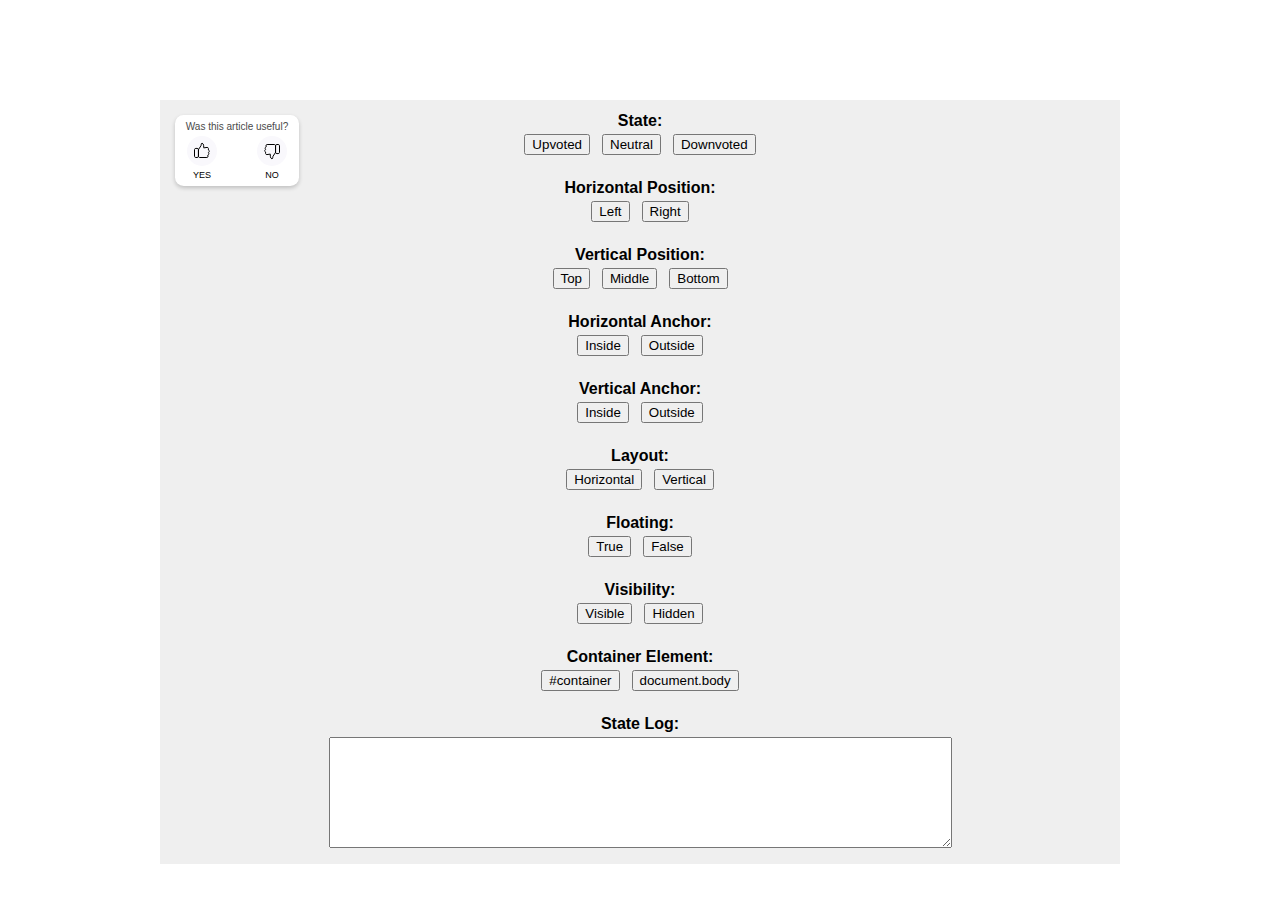
<file: index.html>
<!DOCTYPE html>
<html lang="en">
<head>
    <meta charset="UTF-8">
    <meta name="viewport" content="width=device-width, initial-scale=1.0">
    <meta http-equiv="X-UA-Compatible" content="ie=edge">
    <title>Voting Widget Demo</title>
    <link rel="stylesheet" href="voting-widget.css">
    <script src="voting-widget.js"></script>

    <style>
        #container {
            position: relative;
            width: 960px;
            margin: 0 auto;
            margin-top: 100px;
            background-color: #efefef;
            text-align: center;
        }

        .txt {
            font-size: 16;
            font-family: Arial, Helvetica, sans-serif;
            font-weight: bold;
        }

        .row {
            padding: 12px 0;
        }

        .row > div:nth-child(2) {
            margin-top: 4px;
        }

        button:not(:nth-child(1)) {
            margin-left: 12px;
        }
    </style>
</head>
<body>
    <div id="container">
        <div class="row">
            <div class="txt">State:</div>
            <div><button id="stateUpvoted">Upvoted</button><button id="stateNeutral">Neutral</button><button id="stateDownvoted">Downvoted</button></div>
        </div>
        <div class="row">
            <div class="txt">Horizontal Position:</div>
            <div><button id="horizontalPosLeft">Left</button><button id="horizontalPosRight">Right</button></div>
        </div>
        <div class="row">
            <div class="txt">Vertical Position:</div>
            <div><button id="verticalPosTop">Top</button><button id="verticalPosMiddle">Middle</button><button id="verticalPosBottom">Bottom</button></div>
        </div>
        <div class="row">
            <div class="txt">Horizontal Anchor:</div>
            <div><button id="horizontalAnchorInside">Inside</button><button id="horizontalAnchorOutside">Outside</button></div>
        </div>
        <div class="row">
            <div class="txt">Vertical Anchor:</div>
            <div><button id="verticalAnchorInside">Inside</button><button id="verticalAnchorOutside">Outside</button></div>
        </div>
        <div class="row">
            <div class="txt">Layout:</div>
            <div><button id="layoutHorizontal">Horizontal</button><button id="layoutVertical">Vertical</button></div>
        </div>
        <div class="row">
            <div class="txt">Floating:</div>
            <div><button id="floatingTrue">True</button><button id="floatingFalse">False</button></div>
        </div>
        <div class="row">
            <div class="txt">Visibility:</div>
            <div><button id="setVisible">Visible</button><button id="setHidden">Hidden</button></div>
        </div>
        <div class="row">
            <div class="txt">Container Element:</div>
            <div><button id="containerElContainer">#container</button><button id="containerElBody">document.body</button></div>
        </div>
        <div class="row">
            <div class="txt">State Log:</div>
            <div><textarea id="stateLog" cols="75" rows="7"></textarea></div>
        </div>
    </div>
    <script>
        var widget = new VotingWidget({ 
            id: 'widgetDemo',
            containerElement: document.getElementById('container'),
            stateChangedCallback: onStateChanged
        });
        widget.show();

        function onStateChanged(data) {
            var stateLogEl = document.getElementById('stateLog');
            stateLogEl.value += 'Widget state changed to: ' + data.state + ', element id: ' + data.widget.options.id + '\n';
            stateLogEl.scrollTop = stateLogEl.scrollHeight;
        }

        document.getElementById('stateUpvoted').addEventListener('click', function() {
            widget.options.state = VoteState.Upvoted;
        });

        document.getElementById('stateNeutral').addEventListener('click', function() {
            widget.options.state = VoteState.Neutral;
        });

        document.getElementById('stateDownvoted').addEventListener('click', function() {
            widget.options.state = VoteState.Downvoted;
        });

        document.getElementById('horizontalPosLeft').addEventListener('click', function() {
            widget.options.horizontalPosition = HorizontalPosition.Left;
        });

        document.getElementById('horizontalPosRight').addEventListener('click', function() {
            widget.options.horizontalPosition = HorizontalPosition.Right;
        });

        document.getElementById('verticalPosTop').addEventListener('click', function() {
            widget.options.verticalPosition = VerticalPosition.Top;
        });

        document.getElementById('verticalPosMiddle').addEventListener('click', function() {
            widget.options.verticalPosition = VerticalPosition.Middle;
        });

        document.getElementById('verticalPosBottom').addEventListener('click', function() {
            widget.options.verticalPosition = VerticalPosition.Bottom;
        });

        document.getElementById('horizontalAnchorInside').addEventListener('click', function() {
            widget.options.horizontalAnchor = HorizontalAnchor.Inside;
        });

        document.getElementById('horizontalAnchorOutside').addEventListener('click', function() {
            widget.options.horizontalAnchor = HorizontalAnchor.Outside;
        });

        document.getElementById('verticalAnchorInside').addEventListener('click', function() {
            widget.options.verticalAnchor = VerticalAnchor.Inside;
        });

        document.getElementById('verticalAnchorOutside').addEventListener('click', function() {
            widget.options.verticalAnchor = VerticalAnchor.Outside;
        });

        document.getElementById('layoutHorizontal').addEventListener('click', function() {
            widget.options.layout = Layout.Horizontal;
        });

        document.getElementById('layoutVertical').addEventListener('click', function() {
            widget.options.layout = Layout.Vertical;
        });

        document.getElementById('setVisible').addEventListener('click', function() {
            widget.show();
        });

        document.getElementById('setHidden').addEventListener('click', function() {
            widget.hide();
        });

        document.getElementById('containerElContainer').addEventListener('click', function() {
            widget.options.containerElement = document.getElementById('container');
        });

        document.getElementById('containerElBody').addEventListener('click', function() {
            widget.options.containerElement = document.body;
        });

        document.getElementById('floatingTrue').addEventListener('click', function() {
            widget.options.floating = true;
            document.getElementById('container').setAttribute('style', 'height: 1600px;');
            document.body.setAttribute('style', 'height: 3000px;');
        });

        document.getElementById('floatingFalse').addEventListener('click', function() {
            widget.options.floating = false;
            document.getElementById('container').setAttribute('style', '');
            document.body.setAttribute('style', '');
        });
    </script>
</body>
</html>
</file>
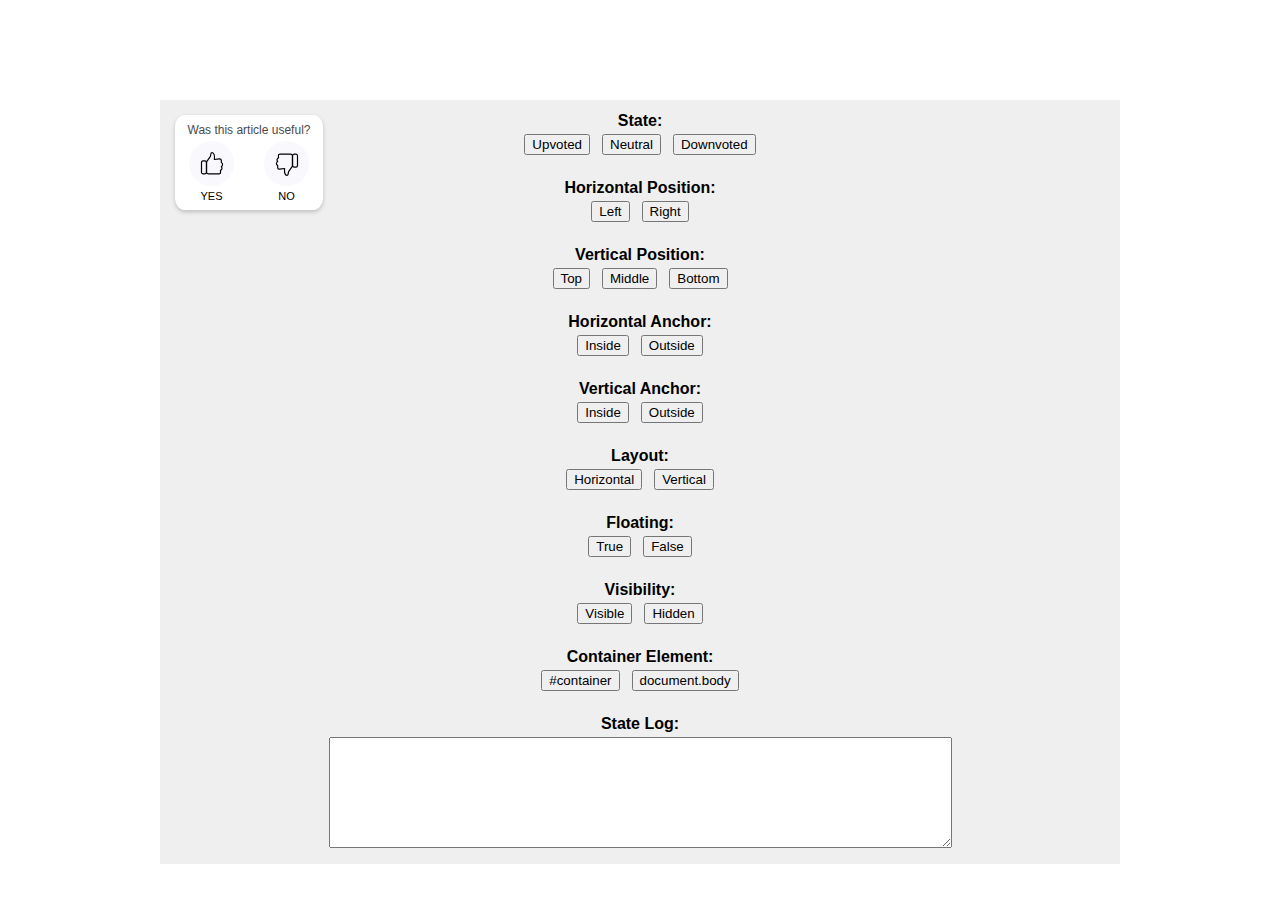
<file: index-upscaled.html>
<!DOCTYPE html>
<html lang="en">
<head>
    <meta charset="UTF-8">
    <meta name="viewport" content="width=device-width, initial-scale=1.0">
    <meta http-equiv="X-UA-Compatible" content="ie=edge">
    <title>Voting Widget Demo</title>
    <link rel="stylesheet" href="voting-widget-upscaled.css">
    <script src="voting-widget-upscaled.js"></script>

    <style>
        #container {
            position: relative;
            width: 960px;
            margin: 0 auto;
            margin-top: 100px;
            background-color: #efefef;
            text-align: center;
        }

        .txt {
            font-size: 16;
            font-family: Arial, Helvetica, sans-serif;
            font-weight: bold;
        }

        .row {
            padding: 12px 0;
        }

        .row > div:nth-child(2) {
            margin-top: 4px;
        }

        button:not(:nth-child(1)) {
            margin-left: 12px;
        }
    </style>
</head>
<body>
    <div id="container">
        <div class="row">
            <div class="txt">State:</div>
            <div><button id="stateUpvoted">Upvoted</button><button id="stateNeutral">Neutral</button><button id="stateDownvoted">Downvoted</button></div>
        </div>
        <div class="row">
            <div class="txt">Horizontal Position:</div>
            <div><button id="horizontalPosLeft">Left</button><button id="horizontalPosRight">Right</button></div>
        </div>
        <div class="row">
            <div class="txt">Vertical Position:</div>
            <div><button id="verticalPosTop">Top</button><button id="verticalPosMiddle">Middle</button><button id="verticalPosBottom">Bottom</button></div>
        </div>
        <div class="row">
            <div class="txt">Horizontal Anchor:</div>
            <div><button id="horizontalAnchorInside">Inside</button><button id="horizontalAnchorOutside">Outside</button></div>
        </div>
        <div class="row">
            <div class="txt">Vertical Anchor:</div>
            <div><button id="verticalAnchorInside">Inside</button><button id="verticalAnchorOutside">Outside</button></div>
        </div>
        <div class="row">
            <div class="txt">Layout:</div>
            <div><button id="layoutHorizontal">Horizontal</button><button id="layoutVertical">Vertical</button></div>
        </div>
        <div class="row">
            <div class="txt">Floating:</div>
            <div><button id="floatingTrue">True</button><button id="floatingFalse">False</button></div>
        </div>
        <div class="row">
            <div class="txt">Visibility:</div>
            <div><button id="setVisible">Visible</button><button id="setHidden">Hidden</button></div>
        </div>
        <div class="row">
            <div class="txt">Container Element:</div>
            <div><button id="containerElContainer">#container</button><button id="containerElBody">document.body</button></div>
        </div>
        <div class="row">
            <div class="txt">State Log:</div>
            <div><textarea id="stateLog" cols="75" rows="7"></textarea></div>
        </div>
    </div>
    <script>
        var widget = new VotingWidget({ 
            id: 'widgetDemo',
            containerElement: document.getElementById('container'),
            stateChangedCallback: onStateChanged
        });
        widget.show();

        function onStateChanged(data) {
            var stateLogEl = document.getElementById('stateLog');
            stateLogEl.value += 'Widget state changed to: ' + data.state + ', element id: ' + data.widget.options.id + '\n';
            stateLogEl.scrollTop = stateLogEl.scrollHeight;
        }

        document.getElementById('stateUpvoted').addEventListener('click', function() {
            widget.options.state = VoteState.Upvoted;
        });

        document.getElementById('stateNeutral').addEventListener('click', function() {
            widget.options.state = VoteState.Neutral;
        });

        document.getElementById('stateDownvoted').addEventListener('click', function() {
            widget.options.state = VoteState.Downvoted;
        });

        document.getElementById('horizontalPosLeft').addEventListener('click', function() {
            widget.options.horizontalPosition = HorizontalPosition.Left;
        });

        document.getElementById('horizontalPosRight').addEventListener('click', function() {
            widget.options.horizontalPosition = HorizontalPosition.Right;
        });

        document.getElementById('verticalPosTop').addEventListener('click', function() {
            widget.options.verticalPosition = VerticalPosition.Top;
        });

        document.getElementById('verticalPosMiddle').addEventListener('click', function() {
            widget.options.verticalPosition = VerticalPosition.Middle;
        });

        document.getElementById('verticalPosBottom').addEventListener('click', function() {
            widget.options.verticalPosition = VerticalPosition.Bottom;
        });

        document.getElementById('horizontalAnchorInside').addEventListener('click', function() {
            widget.options.horizontalAnchor = HorizontalAnchor.Inside;
        });

        document.getElementById('horizontalAnchorOutside').addEventListener('click', function() {
            widget.options.horizontalAnchor = HorizontalAnchor.Outside;
        });

        document.getElementById('verticalAnchorInside').addEventListener('click', function() {
            widget.options.verticalAnchor = VerticalAnchor.Inside;
        });

        document.getElementById('verticalAnchorOutside').addEventListener('click', function() {
            widget.options.verticalAnchor = VerticalAnchor.Outside;
        });

        document.getElementById('layoutHorizontal').addEventListener('click', function() {
            widget.options.layout = Layout.Horizontal;
        });

        document.getElementById('layoutVertical').addEventListener('click', function() {
            widget.options.layout = Layout.Vertical;
        });

        document.getElementById('setVisible').addEventListener('click', function() {
            widget.show();
        });

        document.getElementById('setHidden').addEventListener('click', function() {
            widget.hide();
        });

        document.getElementById('containerElContainer').addEventListener('click', function() {
            widget.options.containerElement = document.getElementById('container');
        });

        document.getElementById('containerElBody').addEventListener('click', function() {
            widget.options.containerElement = document.body;
        });

        document.getElementById('floatingTrue').addEventListener('click', function() {
            widget.options.floating = true;
            document.getElementById('container').setAttribute('style', 'height: 1600px;');
            document.body.setAttribute('style', 'height: 3000px;');
        });

        document.getElementById('floatingFalse').addEventListener('click', function() {
            widget.options.floating = false;
            document.getElementById('container').setAttribute('style', '');
            document.body.setAttribute('style', '');
        });
    </script>
</body>
</html>
</file>
<file: voting-widget.css>
.voting-widget {
    position: absolute;
    display: block;
    background-color: #fff;
    box-shadow: 0px 2px 4px 0px rgba(0, 0, 0, 0.2);
    padding: 6px 8px;
    margin: 15px;
    width: 108px;
    border-radius: 7%/12%;
    text-align: center;
}

.voting-widget.hidden {
    display: none;
}

.voting-widget.horizontal-outside.left {
    right: 100%;
}

.voting-widget.horizontal-inside.left {
    left: 0;
}

.voting-widget.horizontal-outside.right {
    left: 100%;
}

.voting-widget.horizontal-inside.right {
    right: 0;
}

.voting-widget.vertical-outside.top {
    bottom: 100%;
}

.voting-widget.vertical-inside.top {
    top: 0;
}

.voting-widget.middle {
    top: 50%;
    -ms-transform: translate(0, -50%);
    transform: translate(0, -50%);
}

.voting-widget.vertical-outside.bottom {
    top: 100%;
}

.voting-widget.vertical-inside.bottom {
    bottom: 0;
}

.voting-widget.floating {
    transition: transform 0.2s ease-out;
}

.voting-widget.layout-vertical {
    width: 66px;
    border-radius: 11%/8%;
}

.voting-widget.layout-vertical > .upvote,
.voting-widget.layout-vertical > .downvote {
    float: none;
    margin: 2px auto;
}

.voting-widget.layout-vertical > .downvote {
    display: block;
}

.voting-widget p {
    margin: 0;
    word-wrap: break-word;
    overflow-wrap: break-word;
    -ms-user-select: none;
    user-select: none;
}

.voting-widget > .title {
    font-family: Arial, sans-serif;
    font-size: 10px;
    color: #4a4a4a;
}

.voting-widget .thumb-icon-outer {
    display: block;
    position: absolute;
    width: 18px;
    height: 18px;
    top: 50%; 
    left: 50%;
    -ms-transform: translate(-50%, -50%);
    transform: translate(-50%, -50%);
}

.voting-widget .thumb-icon-inner {
    width: 18px;
    height: 18px;
}

.voting-widget > .upvote,
.voting-widget > .downvote {
    display: inline-block;
    margin-top: 4px;
    margin-left: 4px;
    margin-right: 4px;
    text-align: center;
    width: 30px;
}

.voting-widget > .upvote .thumb-icon-outer {
    margin-top: -1px;
}

.voting-widget > .downvote .thumb-icon-outer {
    margin-top: 1px;
}

.voting-widget > .upvote {
    float: left;
}

.voting-widget > .downvote {
    float: right;
}

.voting-widget > .downvote > .thumb-button > .thumb-icon-outer {
    -ms-transform: translate(-50%, -50%) rotate(180deg);
    transform: translate(-50%, -50%) rotate(180deg);
}

.voting-widget .thumb-button {
    position: relative;
    cursor: pointer;
    width: 30px;
    height: 30px;
    border-radius: 50%;
    background-color: #f9f8fc;
}

.voting-widget .thumb-text {
    font-family: Arial, sans-serif;
    font-size: 9px;
    margin-top: 4px;
}

.voting-widget .thumb-icon-outer.white .thumb-part1,
.voting-widget .thumb-icon-outer.white .thumb-part2 {
    stroke: #fff;
}

.voting-widget .thumb-button > .green-circle,
.voting-widget .thumb-button > .red-circle,
.voting-widget .stars,
.voting-widget .lines {
    position: absolute;
    top: 0;
    left: 0;
    width: 30px;
    height: 30px;
    border-radius: 50%;
}

.voting-widget .lines {
    width: 12px;
    height: 12px;
    top: 0;
    left: 50%;
    transform: translate(-60%, -30%);
}

.voting-widget .thumb-button > .green-circle {
    background-color: #5bbf30;
}

.voting-widget .thumb-button > .red-circle {
    background-color: #e12138;
}

.voting-widget .green-circle,
.voting-widget .red-circle,
.voting-widget .thumb-icon-outer.white .thumb-icon-inner,
.voting-widget .stars,
.voting-widget .lines {
    opacity: 0;
}

.voting-widget .green-circle {
    transition: all 0.3s ease-in-out;
}

.voting-widget .upvote .thumb-icon-outer.white .thumb-icon-inner,
.voting-widget .stars {
    transform: scale(0.5, 0.5) rotate(0deg);
}

.voting-widget.upvoted .green-circle {
    animation: upvote-green-circle 0.3s ease-in forwards;
}

.voting-widget.upvoted .upvote .thumb-icon-outer.white .thumb-icon-inner {
    animation: upvote-white-thumb 0.42s ease-in-out forwards;
}

.voting-widget.upvoted .stars {
    animation: upvote-stars 0.58s ease-in-out forwards;
}

.voting-widget.upvoted .lines {
    animation: upvote-lines 0.64s ease-in-out forwards;
}

.voting-widget.downvoted .red-circle {
    animation: downvote-red-circle 0.3s ease-in forwards;
}

.voting-widget.downvoted .downvote .thumb-icon-outer.white .thumb-icon-inner {
    animation: downvote-white-thumb 0.52s ease-in-out forwards;
}

@keyframes upvote-green-circle {
    0% { opacity: 0; }
    100% { opacity: 1; }
}

@keyframes upvote-white-thumb {
    0% { transform: rotate(0deg) scale(0.5, 0.5); opacity: 0; }
    6% { opacity: 0; }
    30% { transform: rotate(-20deg) scale(0.64, 0.64); }
    74% { opacity: 1; }
    96% { transform: rotate(0deg) scale(0.96, 0.96); }
    100% { transform: rotate(0deg) scale(1, 1); opacity: 1; }
}

@keyframes upvote-stars {
    0% { transform: scale(0.25, 0.25); opacity: 0; }
    50% { opacity: 0.8; }
    100% { transform: scale(1.25, 1.25); opacity: 0; }
}

@keyframes upvote-lines {
    0% { opacity: 0; }
    39% { opacity: 0; }
    58% { opacity: 0.5; }
    100% { opacity: 0; }
}

@keyframes downvote-red-circle {
    0% { opacity: 0; }
    100% { opacity: 1; }
}

@keyframes downvote-white-thumb {
    0% { transform: translate(0, 0); opacity: 0; }
    17% { opacity: 0; }
    31% { transform: translate(0, 0); }
    63% { transform: translate(0, -10%); }
    67% { transform: translate(0, -10%); opacity: 1; }
    100% { transform: translate(0, 0%); opacity: 1; }
}
</file>
<file: voting-widget-upscaled.css>
.voting-widget {
    position: absolute;
    display: block;
    background-color: #fff;
    box-shadow: 0px 2px 4px 0px rgba(0, 0, 0, 0.2);
    padding: 8px 10px;
    margin: 15px;
    width: 128px;
    border-radius: 7%/12%;
    text-align: center;
}

.voting-widget.hidden {
    display: none;
}

.voting-widget.horizontal-outside.left {
    right: 100%;
}

.voting-widget.horizontal-inside.left {
    left: 0;
}

.voting-widget.horizontal-outside.right {
    left: 100%;
}

.voting-widget.horizontal-inside.right {
    right: 0;
}

.voting-widget.vertical-outside.top {
    bottom: 100%;
}

.voting-widget.vertical-inside.top {
    top: 0;
}

.voting-widget.middle {
    top: 50%;
    -ms-transform: translate(0, -50%);
    transform: translate(0, -50%);
}

.voting-widget.vertical-outside.bottom {
    top: 100%;
}

.voting-widget.vertical-inside.bottom {
    bottom: 0;
}

.voting-widget.floating {
    transition: transform 0.2s ease-out;
}

.voting-widget.layout-vertical {
    width: 78px;
    border-radius: 11%/8%;
}

.voting-widget.layout-vertical > .upvote,
.voting-widget.layout-vertical > .downvote {
    float: none;
    margin: 2px auto;
}

.voting-widget.layout-vertical > .downvote {
    display: block;
}

.voting-widget p {
    margin: 0;
    word-wrap: break-word;
    overflow-wrap: break-word;
    -ms-user-select: none;
    user-select: none;
}

.voting-widget > .title {
    font-family: Arial, sans-serif;
    font-size: 12px;
    color: #4a4a4a;
}

.voting-widget .thumb-icon-outer {
    display: block;
    position: absolute;
    width: 26px;
    height: 25px;
    top: 50%; 
    left: 50%;
    -ms-transform: translate(-50%, -50%);
    transform: translate(-50%, -50%);
}

.voting-widget .thumb-icon-inner {
    width: 26px;
    height: 25px;
}

.voting-widget > .upvote,
.voting-widget > .downvote {
    display: inline-block;
    margin-top: 4px;
    margin-left: 4px;
    margin-right: 4px;
    text-align: center;
    width: 45px;
}

.voting-widget > .upvote .thumb-icon-outer {
    margin-top: -1px;
}

.voting-widget > .downvote .thumb-icon-outer {
    margin-top: 1px;
}

.voting-widget > .upvote {
    float: left;
}

.voting-widget > .downvote {
    float: right;
}

.voting-widget > .downvote > .thumb-button > .thumb-icon-outer {
    -ms-transform: translate(-50%, -50%) rotate(180deg);
    transform: translate(-50%, -50%) rotate(180deg);
}

.voting-widget .thumb-button {
    position: relative;
    cursor: pointer;
    width: 45px;
    height: 45px;
    border-radius: 50%;
    background-color: #f9f8fc;
}

.voting-widget .thumb-text {
    font-family: Arial, sans-serif;
    font-size: 11px;
    margin-top: 4px;
}

.voting-widget .thumb-icon-outer.white .thumb-part1,
.voting-widget .thumb-icon-outer.white .thumb-part2 {
    stroke: #fff;
}

.voting-widget .thumb-button > .green-circle,
.voting-widget .thumb-button > .red-circle,
.voting-widget .stars,
.voting-widget .lines {
    position: absolute;
    top: 0;
    left: 0;
    width: 45px;
    height: 45px;
    border-radius: 50%;
}

.voting-widget .lines {
    width: 18px;
    height: 18px;
    top: 0;
    left: 50%;
    transform: translate(-60%, -10%);
}

.voting-widget .thumb-button > .green-circle {
    background-color: #5bbf30;
}

.voting-widget .thumb-button > .red-circle {
    background-color: #e12138;
}

.voting-widget .green-circle,
.voting-widget .red-circle,
.voting-widget .thumb-icon-outer.white .thumb-icon-inner,
.voting-widget .stars,
.voting-widget .lines {
    opacity: 0;
}

.voting-widget .green-circle {
    transition: all 0.3s ease-in-out;
}

.voting-widget .upvote .thumb-icon-outer.white .thumb-icon-inner,
.voting-widget .stars {
    transform: scale(0.5, 0.5) rotate(0deg);
}

.voting-widget.upvoted .green-circle {
    animation: upvote-green-circle 0.3s ease-in forwards;
}

.voting-widget.upvoted .upvote .thumb-icon-outer.white .thumb-icon-inner {
    animation: upvote-white-thumb 0.42s ease-in-out forwards;
}

.voting-widget.upvoted .stars {
    animation: upvote-stars 0.58s ease-in-out forwards;
}

.voting-widget.upvoted .lines {
    animation: upvote-lines 0.64s ease-in-out forwards;
}

.voting-widget.downvoted .red-circle {
    animation: downvote-red-circle 0.3s ease-in forwards;
}

.voting-widget.downvoted .downvote .thumb-icon-outer.white .thumb-icon-inner {
    animation: downvote-white-thumb 0.52s ease-in-out forwards;
}

@keyframes upvote-green-circle {
    0% { opacity: 0; }
    100% { opacity: 1; }
}

@keyframes upvote-white-thumb {
    0% { transform: rotate(0deg) scale(0.5, 0.5); opacity: 0; }
    6% { opacity: 0; }
    30% { transform: rotate(-20deg) scale(0.64, 0.64); }
    74% { opacity: 1; }
    96% { transform: rotate(0deg) scale(0.96, 0.96); }
    100% { transform: rotate(0deg) scale(1, 1); opacity: 1; }
}

@keyframes upvote-stars {
    0% { transform: scale(0.25, 0.25); opacity: 0; }
    50% { opacity: 0.8; }
    100% { transform: scale(1.25, 1.25); opacity: 0; }
}

@keyframes upvote-lines {
    0% { opacity: 0; }
    39% { opacity: 0; }
    58% { opacity: 0.5; }
    100% { opacity: 0; }
}

@keyframes downvote-red-circle {
    0% { opacity: 0; }
    100% { opacity: 1; }
}

@keyframes downvote-white-thumb {
    0% { transform: translate(0, 0); opacity: 0; }
    17% { opacity: 0; }
    31% { transform: translate(0, 0); }
    63% { transform: translate(0, -10%); }
    67% { transform: translate(0, -10%); opacity: 1; }
    100% { transform: translate(0, 0%); opacity: 1; }
}
</file>
